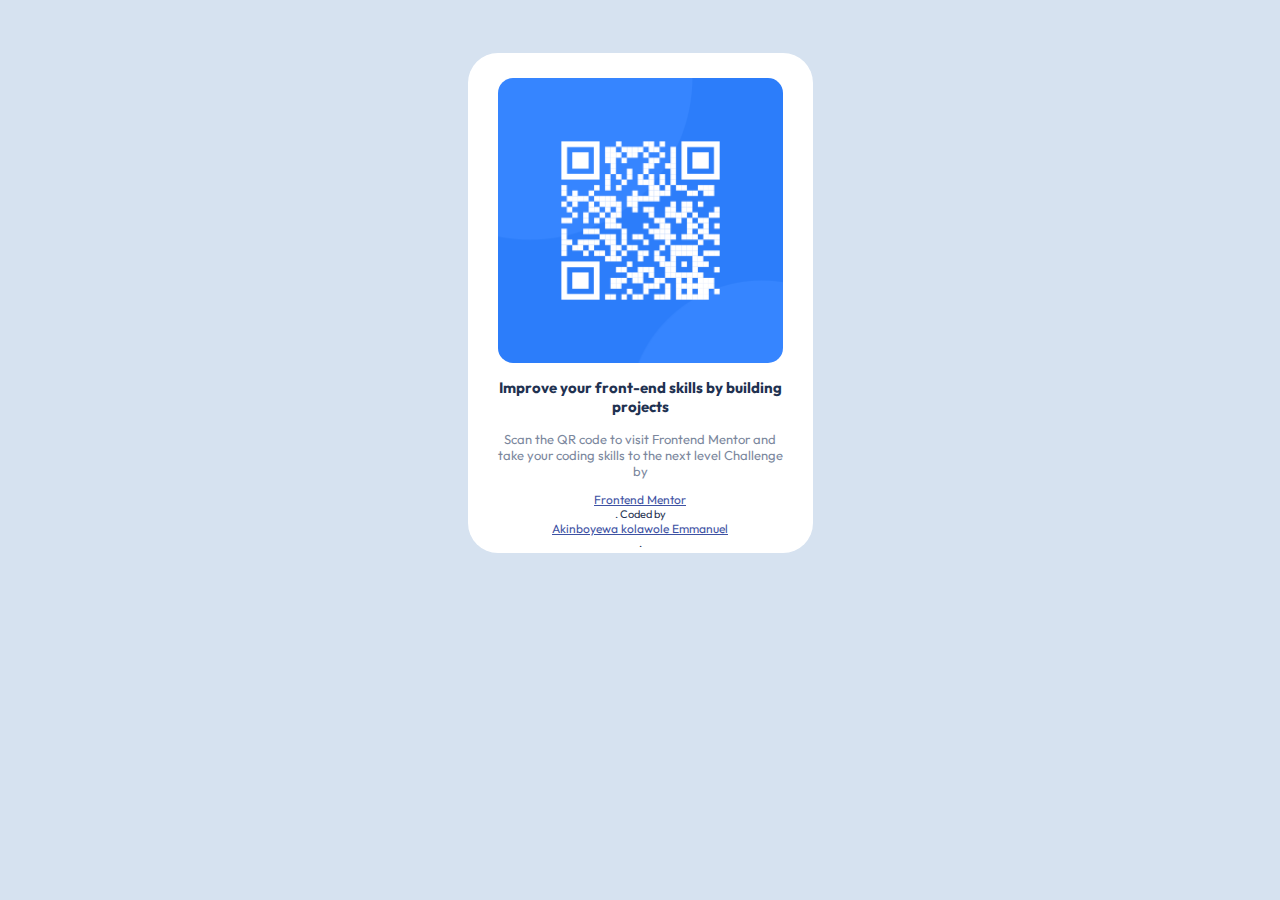
<file: qr-code-component-main/index.html>
<!DOCTYPE html>
<html lang="en">
<head>
  <meta charset="UTF-8">
  <meta name="viewport" content="width=device-width, initial-scale=1.0"> <!-- displays site properly based on user's device -->

  <link rel="icon" type="image/png" sizes="32x32" href="./images/favicon-32x32.png">
  <link rel="stylesheet" href="style.css">
  
  <title>Frontend Mentor | QR code component</title>

  <!-- Feel free to remove these styles or customise in your own stylesheet 👍 -->
</head>
<body>

  <div class="attribution">
    <img src="images/image-qr-code.png" alt="" class="qrcode">
    <div>
      <p class="im"> 
         Improve your front-end skills by building projects    
        </p>
      <p class="scan">   
           Scan the QR code to visit Frontend Mentor and take your coding skills to the next level Challenge by 
        </p>    
   </div>
    <a href="https://www.frontendmentor.io?ref=challenge" target="_blank">Frontend Mentor</a>. 
    Coded by <a href="#">Akinboyewa kolawole Emmanuel</a>.
  </div>
</body>
</html>
</file>
<file: qr-code-component-main/style.css>
@import url('https://fonts.googleapis.com/css2?family=Bebas+Neue&family=Montserrat:ital,wght@0,100;0,200;0,300;0,400;0,500;0,600;0,700;0,800;1,600&family=Outfit:wght@400;700&family=Satisfy&display=swap');

*{
   font-size:15px;
   font-weight: 400,700;
   font-family: 'outfit',Arial, Helvetica, sans-serif;
   color:  hsl(218, 44%, 22%);

}

.attribution {
     font-size: 11px; text-align: center;
     display: flex;
     flex-direction:column;
     background-color: white;
     justify-content: center;
     align-items: center;
     min-width: 200px;
     max-width: 300px;
     min-height: 300px;
     max-height: 700px;
     border-radius: 2rem;
     padding: 1.5rem 1.5rem 0px 1.5rem;
    }
.attribution a {
     color: hsl(228, 45%, 44%);
     font-size:12px;
     font-weight: 400;
  
     }
     body{
        background-color:hsl(212, 45%, 89%);
        justify-content: center;
        display: flex;
        padding: 3rem;
        height: 500px;
     }

     .qrcode{
        width: 95%;
        border-radius: 1rem;
     }
.im{
   color:  hsl(218, 44%, 22%);
   font-size:15px;
   font-weight: 700;
}
.scan{
   color:hsl(220, 15%, 55%);
   font-size:13px;
   font-weight: 400;

}
</file>
